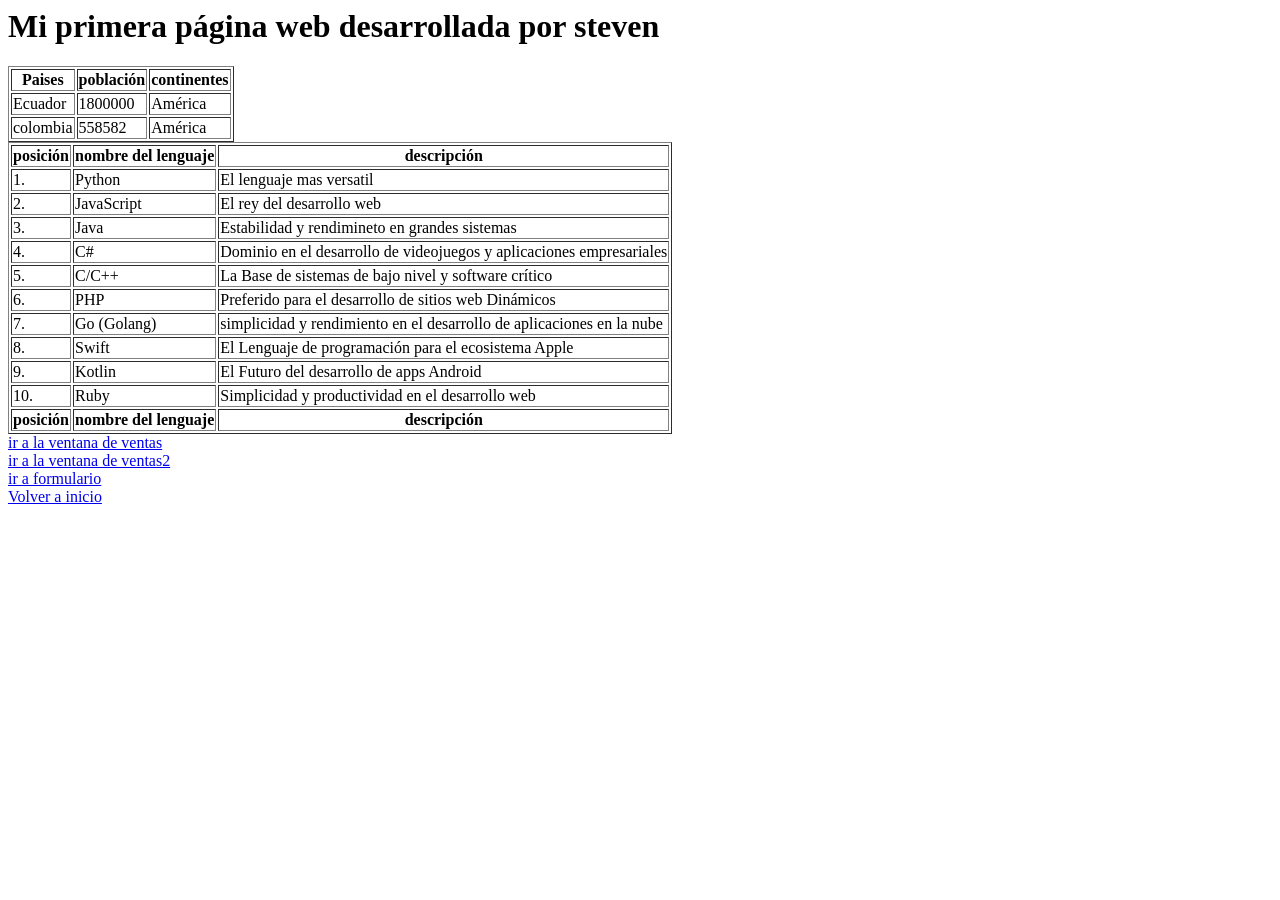
<file: index.html>
<DOCTYPE html>
   <html>

   <head>
      <meta charset="UTF-8">
      <meta name="viewport" content="width=device-width initial-scale=1.0">
      <title> HOLA WWW </title>

   </head>

   <body>
      <!--Aquí va el titulo de la página web-->
      <h1> Mi primera página web desarrollada por steven </h1>

      <!-- Creamos una tabla -->
      <section>
         <div>
            <table border="1px">
               <tr>
                  <th>Paises </th>
                  <th>población</th>
                  <th>continentes</th>
               </tr>
               <tr>
                  <!--rowspan-->
                  <!--colspan=""-->
                  <td>Ecuador</td>
                  <td>1800000</td>
                  <td>América</td>
               </tr>
               <tr>
                  <td>colombia</td>
                  <td>558582</td>
                  <td>América</td>
               </tr>
         </div>
         </table>
         <!--tabla de los 10 lenguajes de programación-->
         <section>
            <div>
               <table border="1px">
                  <tr>
                     <th>posición</th>
                     <th>nombre del lenguaje</th>
                     <th>descripción</th>
                  </tr>
                  <tr>
                     <td>1.</td>
                     <td>Python</td>
                     <td>El lenguaje mas versatil</td>
                  </tr>
                  <tr>
                     <td>2.</td>
                     <td>JavaScript</td>
                     <td>El rey del desarrollo web</td>
                  </tr>
                  <tr>
                     <td>3.</td>
                     <td>Java</td>
                     <td>Estabilidad y rendimineto en grandes sistemas</td>
                  </tr>
                  <tr>
                     <td>4.</td>
                     <td>C#</td>
                     <td>Dominio en el desarrollo de videojuegos y aplicaciones empresariales</td>
                  </tr>
                  <tr>
                     <td>5.</td>
                     <td>C/C++</td>
                     <td>La Base de sistemas de bajo nivel y software crítico</td>
                  </tr>
                  <tr>
                     <td>6.</td>
                     <td>PHP</td>
                     <td>Preferido para el desarrollo de sitios web Dinámicos</td>
                  </tr>
                  <tr>
                     <td>7.</td>
                     <td>Go (Golang)</td>
                     <td>simplicidad y rendimiento en el desarrollo de aplicaciones en la nube</td>
                  </tr>
                  <tr>
                     <td>8.</td>
                     <td> Swift</td>
                     <td>El Lenguaje de programación para el ecosistema Apple</td>
                  </tr>
                  <tr>
                     <td>9.</td>
                     <td>Kotlin</td>
                     <td>El Futuro del desarrollo de apps Android</td>
                  </tr>
                  <tr>
                     <td>10.</td>
                     <td>Ruby</td>
                     <td>Simplicidad y productividad en el desarrollo web</td>
                  </tr>
                  <tfoot>
                     <th>posición</th>
                     <th>nombre del lenguaje</th>
                     <th>descripción</th>
                  </tfoot>


               </table>

            </div>
             <!--enlace a la tabla de ventas  "-->
         <div>

            <a href="tabla.html" "target=" _blank"> ir a la ventana de ventas</a>
         </div>
         <div>
            <!--peticiones get se hace en botones en imagenes-->
            <a href="vistas/tabla.html" "target=" _blank"> ir a la ventana de ventas2</a>
         </div>
         <div>
            <a href="formulario.html" "target=" _blank"> ir a formulario</a>
         </div>
            <div>
            <a href="vistas/tabla2.html" target="_blank"> Volver a inicio</a>

         </div>


         </section>



        
     







   </body>

   </html>
</file>
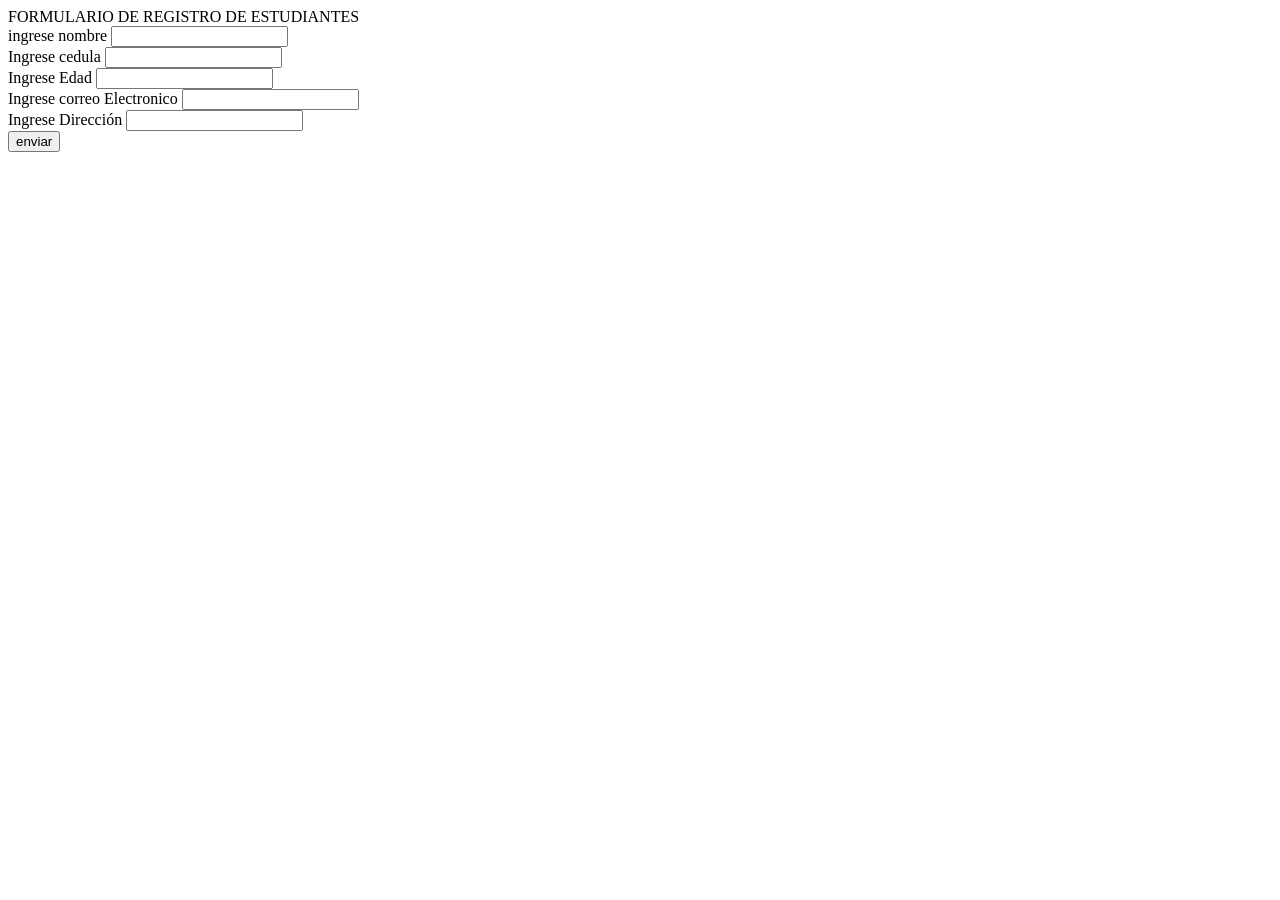
<file: formulario.html>
<!DOCTYPE html>
<html lang="en">

<head>
    <meta charset="UTF-8">
    <meta name="viewport" content="width=device-width, initial-scale=1.0">
    <title>Document</title>
</head>
<!--formulario-->

<header>
    <th>FORMULARIO DE REGISTRO DE ESTUDIANTES</th>
</header>
<div>
    <!--post o get-->
    <form action="index.html" method="get">
        <div>
            <!--label = me permite ingresar ingresar texto fijo-->
            <label for="nombre"> ingrese nombre </label>
            <!--input caja para ingresar texto-->
            <input type="text" id="nombre">
        </div>
        <div>
            <label for="cedula">Ingrese cedula</label>
            <input type="number" id="cedula">
        </div>

        <div>
            <label for="Edad">Ingrese Edad</label>
            <input type="number" id="Edad">
        </div>
        <div>
            <label for="email">Ingrese correo Electronico</label>
            <input type="email" id="email">
        </div>
        <div>
            <label for="Dirección">Ingrese Dirección</label>
            <input type="text" id="Dirección">
        </div>

        <!--Boton submit me permite enviar la información o petición-->
        <div>
            <input type="submit" value="enviar">
        </div>

    </form>
</div>
<div>
    <a href="index.html" "target=" _blank"></a>
</div>

<body>

</body>

</html>
</file>
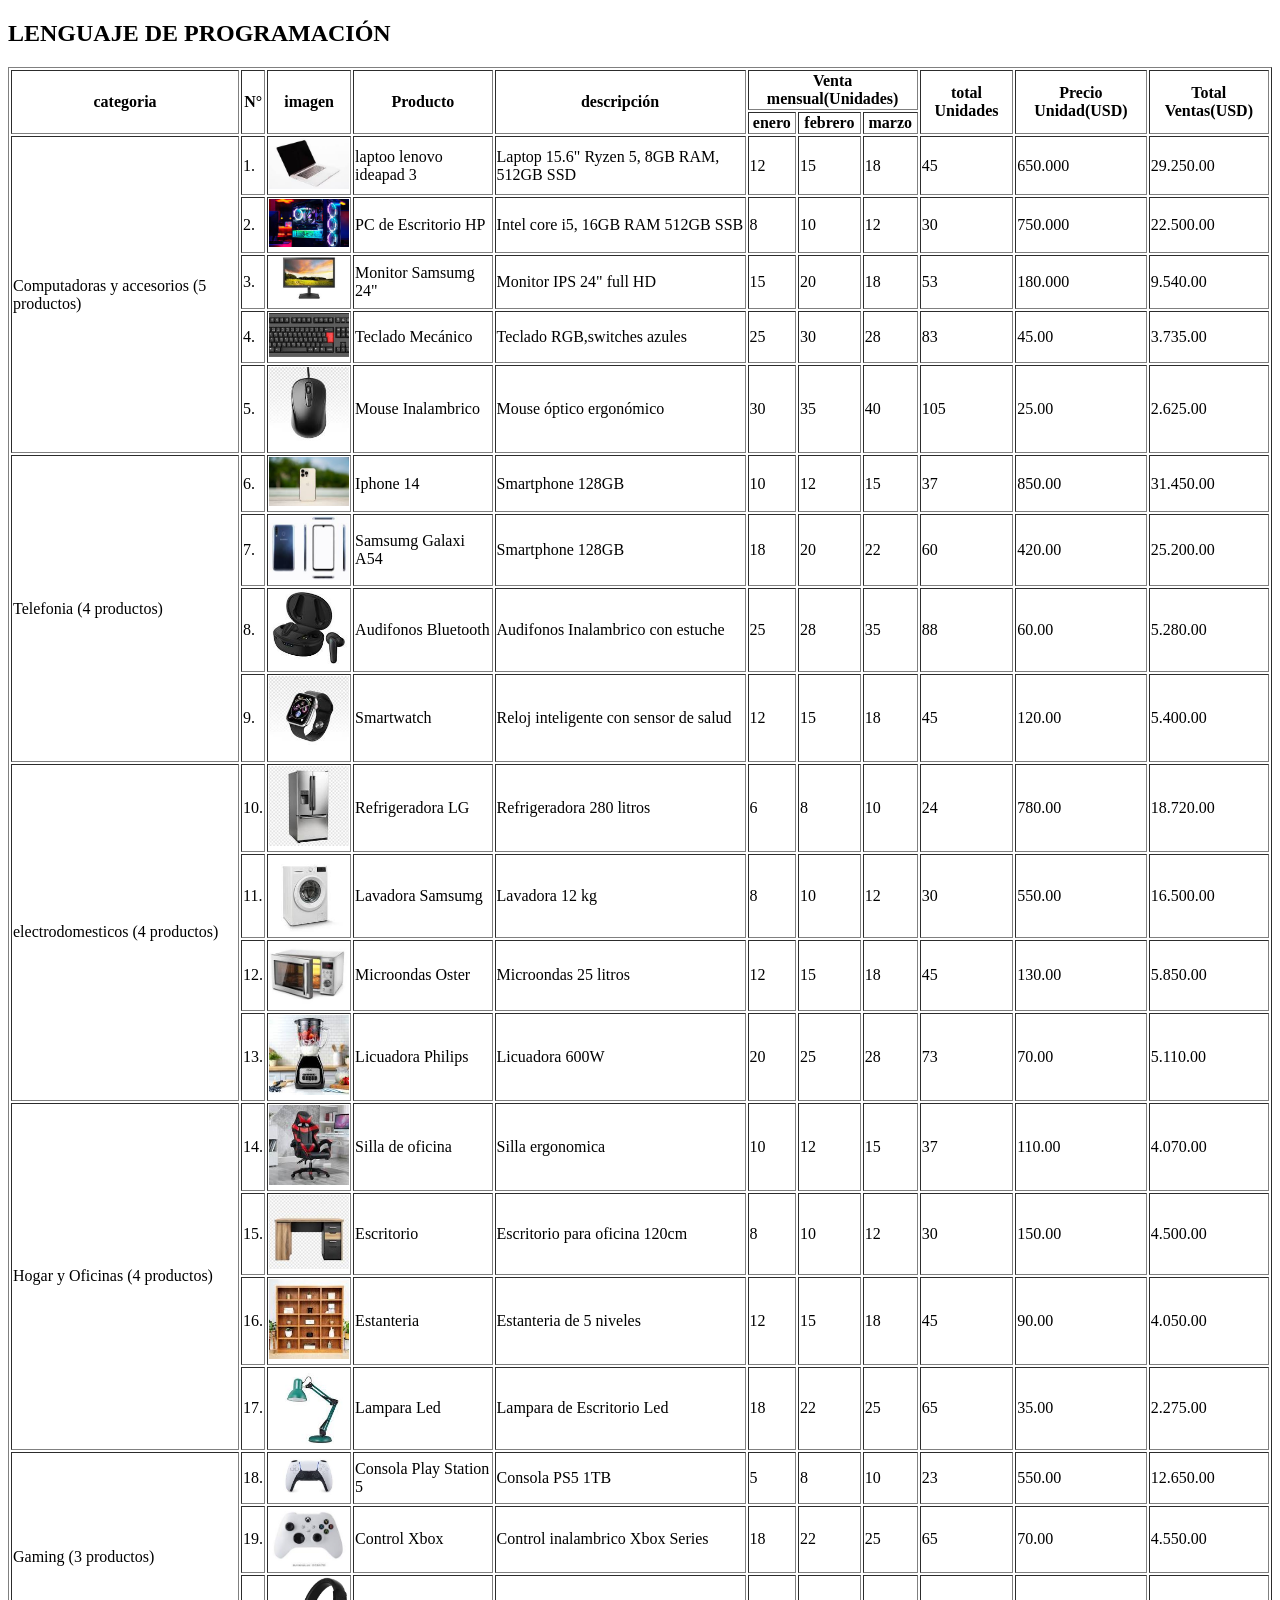
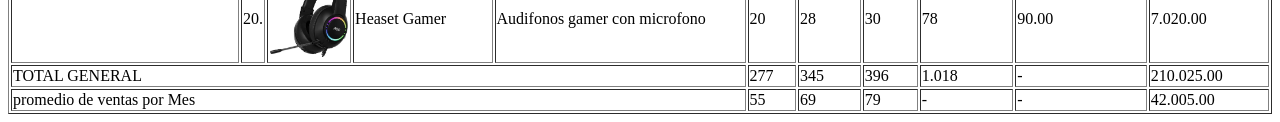
<file: tabla.html>
<!DOCTYPE html>
<html lang="en">

<head>
    <meta charset="UTF-8">
    <meta name="viewport" content="width=device-width, initial-scale=1.0">
    <title>Document</title>
</head>

<body>
    <!-- Creamos una tabla -->
    <section>
        <div>
            <h2>LENGUAJE DE PROGRAMACIÓN</h2>

            <!--tabla de los 10 lenguajes de programación-->
            <section>
                <div>
                    <table border="1px">
                        <thead>
                            <!--Inicio de la Tabla-->
                            <tr>
                                <th rowspan="2">categoria</th>
                                <th rowspan="2">N°</th>
                                <th rowspan="2"> imagen </th>
                                <th rowspan="2">Producto</th>
                                <th rowspan="2">descripción</th>
                                <th colspan="3">Venta mensual(Unidades)</th>
                                <th rowspan="2">total Unidades</th>
                                <th rowspan="2">Precio Unidad(USD)</th>
                                <th rowspan="2">Total Ventas(USD)</th>
                            </tr>
                            <tr>
                                <th>enero</th>
                                <th>febrero</th>
                                <th>marzo</th>
                            </tr>


                        </thead>

                        <thead>
                            <!--Primera parte de la Tabla (computadoras y accesorios)-->
                            <tr>
                                <td rowspan="5">Computadoras y accesorios (5 productos)</td>
                                <td>1.</td>
                                <td><img src="img/download.jpg" alt="Steven Aguilar" width="80px"></td>
                                <td>laptoo lenovo ideapad 3</td>
                                <td>Laptop 15.6" Ryzen 5, 8GB RAM, 512GB SSD</td>
                                <td>12</td>
                                <td>15</td>
                                <td>18</td>
                                <td>45</td>
                                <td>650.000</td>
                                <td>29.250.00</td>

                            </tr>
                            <!--Ingreso de los datos en las tablas -->
                            <tr>
                                <td>2.</td>
                                <td><img src="img/pc.jpg" alt="pc" width="80px"></td>
                                <td>PC de Escritorio HP</td>
                                <td>Intel core i5, 16GB RAM 512GB SSB</td>
                                <td>8</td>
                                <td>10</td>
                                <td>12</td>
                                <td>30</td>
                                <td>750.000</td>
                                <td>22.500.00</td>

                            </tr>
                            <!--Ingreso de los datos en las tablas -->
                            <tr>
                                <td>3.</td>
                                <td><img src="img/monitor.jpg" alt="pc" width="80px"></td>
                                <td>Monitor Samsumg 24"</td>
                                <td>Monitor IPS 24" full HD</td>
                                <td>15</td>
                                <td>20</td>
                                <td>18</td>
                                <td>53</td>
                                <td>180.000</td>
                                <td>9.540.00</td>
                            </tr>
                            <!--Ingreso de los datos en las tablas -->
                            <tr>
                                <td> 4. </td>
                                <td><img src="img/teclado.jpg" alt="pc" width="80px"></td>
                                <td>Teclado Mecánico</td>
                                <td>Teclado RGB,switches azules</td>
                                <td>25</td>
                                <td>30</td>
                                <td>28</td>
                                <td>83</td>
                                <td>45.00</td>
                                <td>3.735.00</td>
                            </tr>
                            <!--Ingreso de los datos en las tablas -->
                            <tr>
                                <td>5.</td>
                                <td><img src="img/mouse.jpg" alt="pc" width="80px"></td>
                                <td>Mouse Inalambrico</td>
                                <td>Mouse óptico ergonómico</td>
                                <td>30</td>
                                <td>35</td>
                                <td>40</td>
                                <td>105</td>
                                <td>25.00</td>
                                <td>2.625.00</td>
                            </tr>

                        </thead>

                        <thead>


                            <!--Segunda Parte de los datos en las tablas(Telefonia) -->
                            <tr>
                                <td rowspan="5">Telefonia (4 productos)</td>
                                <td>6.</td>
                                <td><img src="img/iphone.jpg" alt="pc" width="80px"></td>
                                <td>Iphone 14</td>
                                <td>Smartphone 128GB</td>
                                <td>10</td>
                                <td>12</td>
                                <td>15</td>
                                <td>37</td>
                                <td>850.00</td>
                                <td>31.450.00</td>
                            </tr>
                             <!--Ingreso de los datos en las tablas -->
                            <tr>
                                <td>7.</td>
                                <td><img src="img/samsung.jpg" alt="samsung" width="80px"></td>
                                <td>Samsumg Galaxi A54</td>
                                <td>Smartphone 128GB</td>
                                <td>18</td>
                                <td>20</td>
                                <td>22</td>
                                <td>60</td>
                                <td>420.00</td>
                                <td>25.200.00</td>

                            </tr>
 <!--Ingreso de los datos en las tablas -->
                            <tr>
                                <td>8.</td>
                                <td><img src="img/audi inalambricos.jpg" alt="inalambrico" width="80px"></td>
                                <td>Audifonos Bluetooth</td>
                                <td>Audifonos Inalambrico con estuche</td>
                                <td>25</td>
                                <td>28</td>
                                <td>35</td>
                                <td>88</td>
                                <td>60.00</td>
                                <td>5.280.00</td>

                            </tr>
 <!--Ingreso de los datos en las tablas -->
                            <tr>
                                <td>9.</td>
                                <td><img src="img/reloj inteli.jpg" alt="reloj" width="80px"></td>
                                <td>Smartwatch</td>
                                <td>Reloj inteligente con sensor de salud</td>
                                <td>12</td>
                                <td>15</td>
                                <td>18</td>
                                <td>45</td>
                                <td>120.00</td>
                                <td>5.400.00</td>

                            </tr>
                        </thead>

                        <thead>
                             <!--Tercera Parte de los datos en las tablas(Electrodomesticos) -->
                            <tr>
                                <td rowspan="5">electrodomesticos (4 productos)</td>
                                <td>10.</td>
                                <td><img src="img/refri.jpg" alt="refri" width="80px"></td>
                                <td>Refrigeradora LG</td>
                                <td>Refrigeradora 280 litros</td>
                                <td>6</td>
                                <td>8</td>
                                <td>10</td>
                                <td>24</td>
                                <td>780.00</td>
                                <td>18.720.00</td>
                            </tr>
 <!--Ingreso de los datos en las tablas -->
                            <tr>
                                <td>11.</td>
                                <td><img src="img/lavadora.jpg" alt="lavadora" width="80px"></td>
                                <td>Lavadora Samsumg</td>
                                <td>Lavadora 12 kg</td>
                                <td>8</td>
                                <td>10</td>
                                <td>12</td>
                                <td>30</td>
                                <td>550.00</td>
                                <td>16.500.00</td>
                            </tr>
                             <!--Ingreso de los datos en las tablas -->
                            <tr>
                                <td>12.</td>
                                <td><img src="img/microondas.jpg" alt="microondas" width="80px"></td>
                                <td>Microondas Oster</td>
                                <td>Microondas 25 litros</td>
                                <td>12</td>
                                <td>15</td>
                                <td>18</td>
                                <td>45</td>
                                <td>130.00</td>
                                <td>5.850.00</td>
                            </tr>
                             <!--Ingreso de los datos en las tablas -->
                            <tr>
                                <td>13.</td>
                                <td><img src="img/licuadora.jpg" alt="licuadora" width="80px"></td>
                                <td>Licuadora Philips</td>
                                <td>Licuadora 600W</td>
                                <td>20</td>
                                <td>25</td>
                                <td>28</td>
                                <td>73</td>
                                <td>70.00</td>
                                <td>5.110.00</td>
                            </tr>
                        </thead>

                        <thead>
                            <!--Cuarta Parte de los datos en las tablas(Hogar y oficinas) -->
                            <tr>
                                <td rowspan="5">Hogar y Oficinas (4 productos)</td>
                                <td>14.</td>
                                <td><img src="img/silla.jpg" alt="silla" width="80px"></td>
                                <td>Silla de oficina</td>
                                <td>Silla ergonomica</td>
                                <td>10</td>
                                <td>12</td>
                                <td>15</td>
                                <td>37</td>
                                <td>110.00</td>
                                <td>4.070.00</td>
                            </tr>
                             <!--Ingreso de los datos en las tablas -->
                            <tr>
                                <td>15.</td>
                                <td><img src="img/escritorio.jpg" alt="escritorio" width="80px"></td>
                                <td>Escritorio</td>
                                <td>Escritorio para oficina 120cm</td>
                                <td>8</td>
                                <td>10</td>
                                <td>12</td>
                                <td>30</td>
                                <td>150.00</td>
                                <td>4.500.00</td>
                            </tr>
                             <!--Ingreso de los datos en las tablas -->
                            <tr>
                                <td>16.</td>
                                <td><img src="img/estanteria.jpg" alt="estanteria" width="80px"></td>
                                <td>Estanteria</td>
                                <td>Estanteria de 5 niveles</td>
                                <td>12</td>
                                <td>15</td>
                                <td>18</td>
                                <td>45</td>
                                <td>90.00</td>
                                <td>4.050.00</td>
                            </tr>
                             <!--Ingreso de los datos en las tablas -->
                            <tr>
                                <td>17.</td>
                                <td><img src="img/lampara.jpg" alt="lampara" width="80px"></td>
                                <td>Lampara Led</td>
                                <td>Lampara de Escritorio Led</td>
                                <td>18</td>
                                <td>22</td>
                                <td>25</td>
                                <td>65</td>
                                <td>35.00</td>
                                <td>2.275.00</td>
                            </tr>
                        </thead>
                        <thead>
                            <!--Quinta Parte de los datos en las tablas(Gaming) -->
                            <tr>
                                <td rowspan="5">Gaming (3 productos)</td>
                                <td>18.</td>
                                <td><img src="img/mando play 5.jpg" alt="mando Play" width="80px"></td>
                                <td>Consola Play Station 5</td>
                                <td>Consola PS5 1TB </td>
                                <td>5</td>
                                <td>8</td>
                                <td>10</td>
                                <td>23</td>
                                <td>550.00</td>
                                <td>12.650.00</td>
                            </tr>
 <!--Ingreso de los datos en las tablas -->
                            <tr>
                                <td>19.</td>
                                <td><img src="img/mando xbox.jpg" alt="mando xbox" width="80x"></td>
                                <td>Control Xbox</td>
                                <td>Control inalambrico Xbox Series</td>
                                <td>18</td>
                                <td>22</td>
                                <td>25</td>
                                <td>65</td>
                                <td>70.00</td>
                                <td>4.550.00</td>
                            </tr>
                             <!--Ingreso de los datos en las tablas -->
                            <tr>
                                <td>20.</td>
                                <td><img src="img/cascos gamer.jpg" alt="casco gamer" width="80px"></td>
                                <td>Heaset Gamer</td>
                                <td>Audifonos gamer con microfono</td>
                                <td>20</td>
                                <td>28</td>
                                <td>30</td>
                                <td>78</td>
                                <td>90.00</td>
                                <td>7.020.00</td>
                            </tr>
                        </thead>

                        <thead>
                             <!--Ingreso de los datos al final de las tablas -->
                            <tr>
                                <td colspan="5">TOTAL GENERAL</td>
                                <td>277</td>
                                <td>345</td>
                                <td>396</td>
                                <td>1.018</td>
                                <td>-</td>
                                <td>210.025.00</td>

                            </tr>


                        </thead>

                        <thead>
                             <!--Ingreso de los datos al final de las tablas -->
                            <tr>
                                <td colspan="5">promedio de ventas por Mes</td>
                                <td>55</td>
                                <td>69</td>
                                <td>79</td>
                                <td>-</td>
                                <td>-</td>
                                <td>42.005.00</td>
                            </tr>

                        </thead>




                    </table>

                </div>


            </section>



        </div>
    </section>



</body>

</html>
</file>
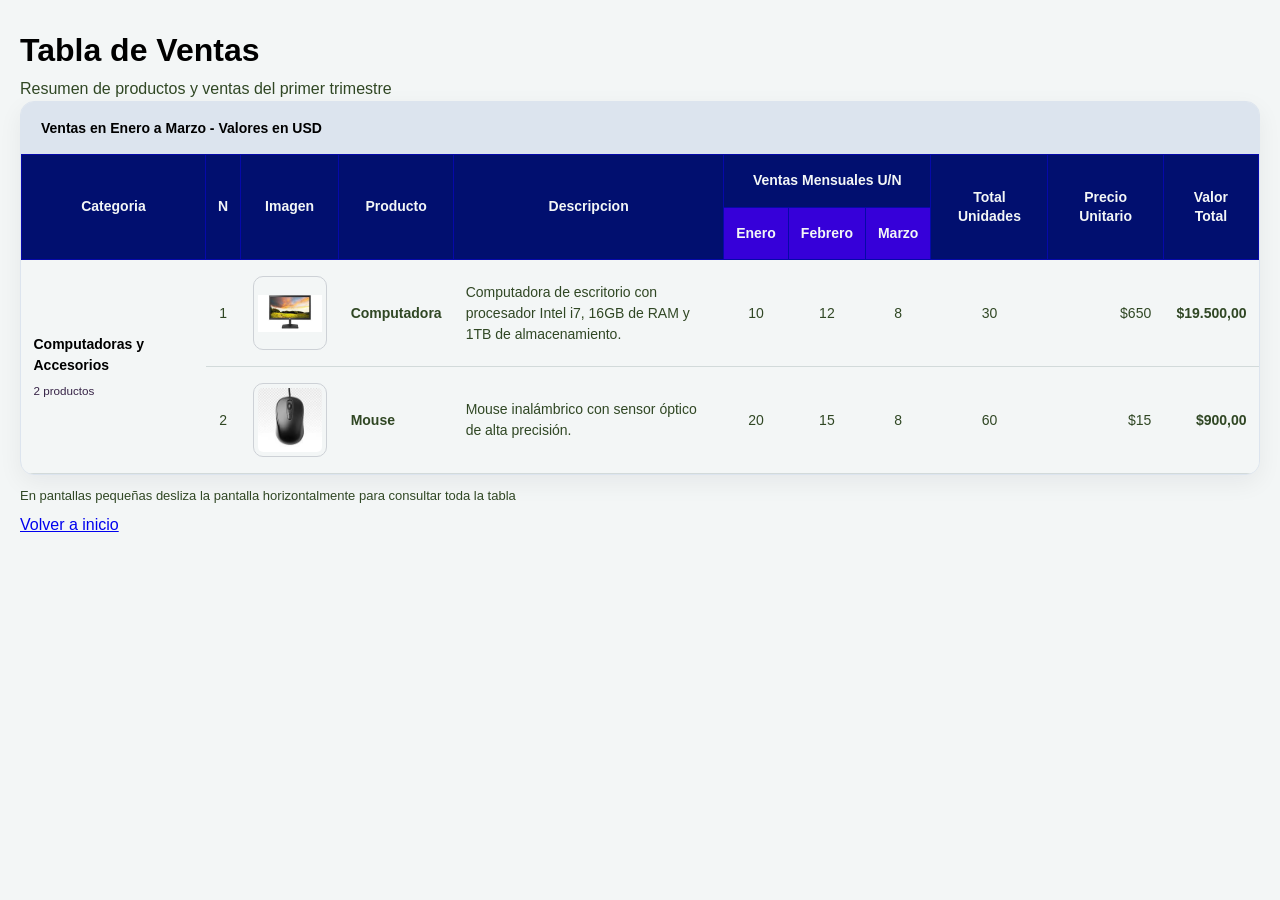
<file: vistas/tabla2.html>
<!doctype html>
<html lang="en">
  <head>
    <meta charset="UTF-8" />
    <meta name="viewport" content="width=device-width, initial-scale=1.0" />
    <link rel="stylesheet" href="../estillos/styles.css">
    <title>Tabla de Ventas</title>
  </head>
  <body>
    <main>
      <!--CONTENEDOR MAIN PARA TODA LA APLICAION-->
      <header>
        <!--CABECERA PAGINA WEB-->
        <h1>Tabla de Ventas</h1>
        <p>Resumen de productos y ventas del primer trimestre</p>
      </header>

      <!--CONTENEDOR PARA EL CONTENIDO DE LA TABLA-->
      <div
        class="tabla-contenedor"
        role="region"
        aria-label="Tabla de dventas con desplazamineto horizontal"
        tabindex="0"
      >
        <table>
          <caption>
            Ventas en Enero a Marzo - Valores en USD
          </caption>
          <thead>
            <tr>
              <th rowspan="2" scope="col">Categoria</th>
              <th rowspan="2" scope="col">N</th>
              <th rowspan="2" scope="col">Imagen</th>
              <th rowspan="2" scope="col">Producto</th>
              <th rowspan="2" scope="col">Descripcion</th>
              <th colspan="3" scope="col">Ventas Mensuales U/N</th>
              <th rowspan="2" scope="col">Total Unidades</th>
              <th rowspan="2" scope="col">Precio Unitario</th>
              <th rowspan="2" scope="col">Valor Total</th>
            </tr>
            <tr>
              <!--Ventas mensuales-->
              <th scope="col">Enero</th>
              <th scope="col">Febrero</th>
              <th scope="col">Marzo</th>
            </tr>
          </thead>
          <!-- FIN DEL ENCABEZADO DE LA TABLA -->

          <tbody>
            <!-- CONTENIDO DE LA TABLA -->
            <tr>
                <th rowspan="2" scope="rowgroup" class="categoria">Computadoras y Accesorios<small>2 productos</small></th>
                <td class="numero">1</td>
                <td> <img src="../img/monitor.jpg" alt="Computadora" class="imagen-producto" width="90px" height="90px"></td>
                <th scope="row" class="producto">Computadora</th>
                <td class="descripcion">Computadora de escritorio con procesador Intel i7, 16GB de RAM y 1TB de almacenamiento.</td>
                <td class="numero">10</td>
                <td class="numero">12</td>
                <td class="numero">8</td>
                <td class="numero">30</td>
                <td class="dinero">$650</td>
                <td class="dinero total-ventas">$19.500,00</td>
            </tr>
            <tr>
                <td class="numero">2</td>
                <td> <img src="../img/mouse.jpg" alt="Mouse" class="imagen-producto" width="90px" height="90px"></td>
                <th scope="row" class="producto">Mouse</th>
                <td class="descripcion">Mouse inalámbrico con sensor óptico de alta precisión.</td>
                <td class="numero">20</td>
                <td class="numero">15</td>
                <td class="numero">8</td>
                <td class="numero">60</td>
                <td class="dinero">$15</td>
                <td class="dinero total-ventas">$900,00</td>
            </tr>
          </tbody>
        </table><!-- FIN DE LA TABLA -->
      </div><!-- FIN DEL CONTENEDOR DE LA TABLA -->
      <!--Parrafo para idnicar que es adaptable-->
      <p class="nota">
        En pantallas pequeñas desliza la pantalla horizontalmente para consultar toda la tabla
      </p>

      <a href="../index.html" class="">Volver a inicio</a>

      
    </main>
  </body>
</html>
</file>
<file: estillos/styles.css>
*/

/*-----------------
     selector global
------------------*/
* {
  box-sizing: border-box;

}

body{
    margin: 0;
    padding: 32px 20px;
    font-family: Arial, Helvetica, sans-serif;
    color: #304724;
    background: #f3f6f6;
}

/*aplicamos estilos al contenedor main*/

main{
    max-width: 1400px;
    margin: 0 auto;

}

/*estilos para le header*/

head{
    margin-bottom: 24px;

}
/*estilos h1*/

h1 {
    margin: 0 0 8px;
    font-size: clamp(24px, 4vm, 34px);
    color: black;
}

header p {
margin: 0%;
color: #304724;
line-height: 1.5;

}

/*permite cnsultar todas las columnas en pantallas pequeñas*/

.tabla-contenedor {
    overflow-x: auto;
    background-color: #f3f6f6;
    border: 1px solid #dce4ee ;
    border-radius: 14px;
    box-shadow: 0 8px 24px rgb( 15 23 42 / 6%);
}

/*invocamos un pseudoclase*/
.tabla-contenedor:focus-visible {
    outline: 3px #2563eb;
    outline-offset: 4px ;
}

/*creamos estilos a la etiqueta table*/
table{

    width: 100%;
    min-width: 1100px;
    border-collapse: collapse;
    font-size: 14px;
}

caption{
    padding: 18px 20px;
    text-align: left;
    font-weight: 700;
    color: black;
    background-color: #dce4ee;
}

/*estilos a la cabecera de la tabla*/
thead th {
    padding: 16px 12px;
    color: #f3f6f6;
    background-color: rgb(1, 15, 111);
    border: 1px solid #0609a9;
    text-align: center;
    line-height: 1.4;

}

thead tr:nth-child(2) th {
    background-color: #3600d9;
}

tbody td,
tbody th {
    padding: 16px 12px;
    border-bottom: 1px solid #d2dada;
    text-align: left;
    vertical-align: middle;
    line-height: 1.5;

}

tbody tr:nth-child(even){ 
    background: #f3f6f6;
}

tbody tr:hover {
    background: #dce4ee;
}

tbody tr:last-child td,
tbody tr:last -child th {
    border-bottom: none;
}

.categoria {
    width: 160px;
    background: #f3f6f6;
    color: black;
    font-weight: 700;

}

.categoria small {
    display: block;
    margin-top: 6px;
    color: #372447;
    font-weight: 400;

}

.producto {
    font-weight: 700;
}

.descripcion {
    min-width: 190px;
    max-width: 260px;
    color: #304724;

}

.numero {
    text-align: center;
    font-variant-numeric: tabular-nums;

}

.dinero {
    text-align: right;
    white-space: nowrap;
    font-variant-numeric: tabular-nums;    
}

.total-ventas {
    color: #304724;
    font-weight: 700;

}

.imagen-producto{
    display: block;
    width: 64px;
    height: 64px;
    margin: 0 auto;
    padding: 4px;
    object-fit: contain;
    background: #f3f6f6;
    border: 1px solid #cdd1d6;
    border-radius: 10px;

}

/*selector tipo clase*/

.container{
    color: blue;
    text-align: right;   
}

.nota {
    margin: 12xp 0 24px;
    font-size: 13px;
    color: #304724;

}

.enlace-home {
    display: inline-block;
    padding: 12px 18px;
    color: #dce4ee;
    background: #123176;
    border-radius: 8px;
    text-decoration: none;
    font-weight: 700;
}

.enlace-home:hover {
    background: #2563eb;

}

.enlace-home:focus-visible {
    outline: 3px solid #304724;
    outline-offset: 3px;
}

@media (max-width: 600px) {
    body {
        padding: 24px 12px;
    }

    thead th,
    tbody td,
    tbody th{
        padding: 12px 10px;
    }
}
</file>
